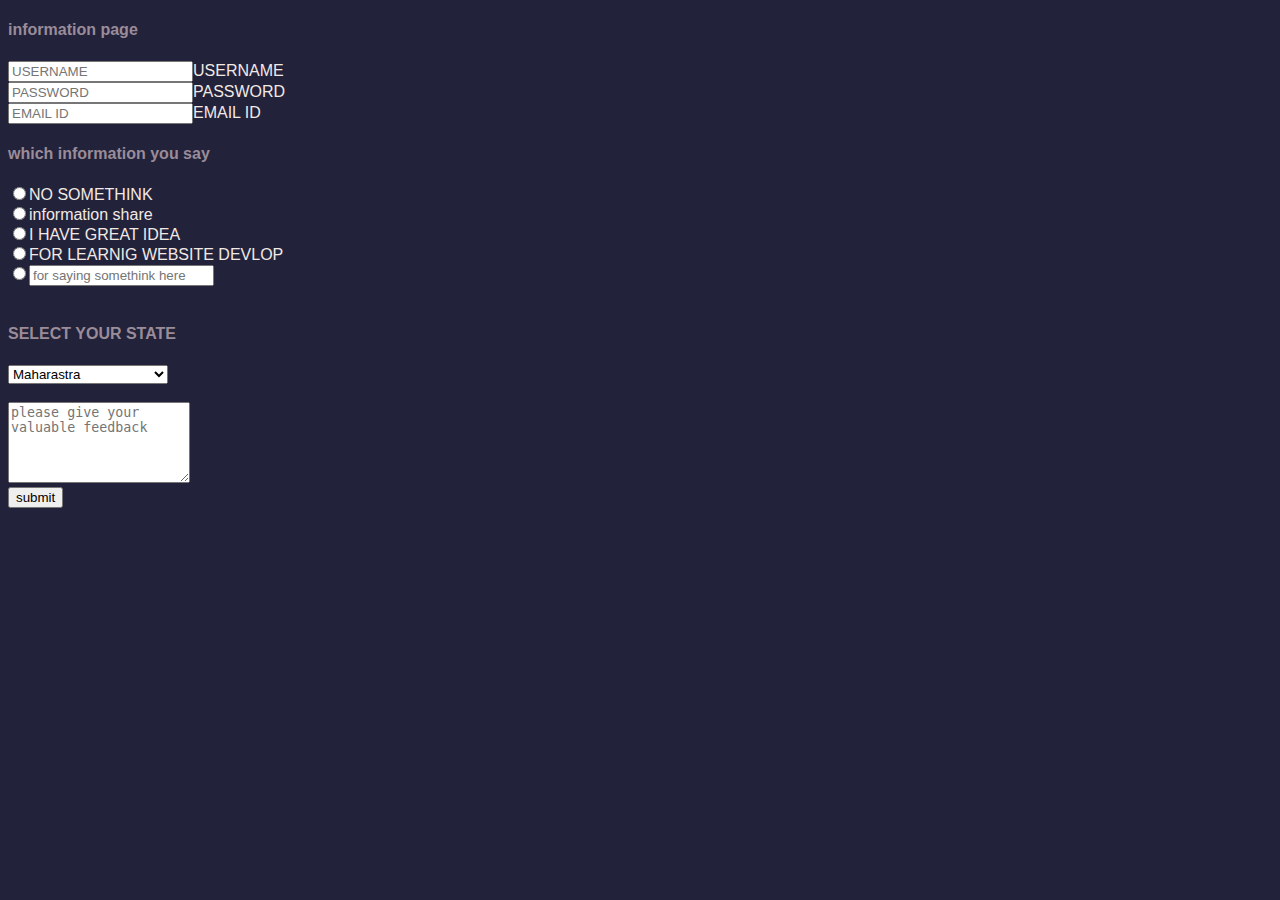
<file: New folder (3)/my form.html>
<!DOCTYPE html>
<html lang="en">
<head>
    <meta charset="UTF-8">
    <meta name="viewport" content="width=device-width, initial-scale=1.0">
    <title>form</title>
    <link rel="stylesheet" href="style.css">
</head>
<body>
 <h4>information page</h4>
 <form action="action.php">
    <input type="username" placeholder="USERNAME">USERNAME
    <br>
    <input type="password" placeholder="PASSWORD">PASSWORD
    <br>
    <input type="email" placeholder="EMAIL ID">EMAIL ID
    <br>
    <h4>which information you say</h4>
    <input type="radio" value="no somethink" name="no somethink" id="no somethink">NO SOMETHINK
    <br>
    <input type="radio" value="information share" name="information share" id="information share">information share
    <br>
    <input type="radio" value="information share" name="information share" id=" ">I HAVE GREAT IDEA
    <br>
    <input type="radio" value="information share" name="information share" id="">FOR LEARNIG WEBSITE DEVLOP
    <br>
    <input type="radio" value="information share" name="no somethink" id="no somethink"><input type="for saying somthink here"placeholder="for saying somethink here">
    <br><br>
            <h4>SELECT YOUR STATE</h4>
    <select name="state" id="state">
        <option value="MAHARASTRA">Maharastra</option>
        <option value="andra pradesh">ANDRA PRADESH</option>
        <option value="ASSAM">ASSAM</option>
        <option value="BIHAR">BIHAR</option>
        <option value="CHATTISGARH">CHATTISGARH</option>
        <option value="GOA">GOA</option>
        <option value="GUJRAT">GUJRAT</option>
        <option value="HARYANA">HARYANA</option>
        <option value="HIMACHAL PRADESH">HIMACHAL PRADESH</option>
        <option value="JHARKHAND">JHARKHAND</option>
        <option value="KARANATAKA">KARANATAKA</option>
        <option value="KERALA">KERALA</option>
        <option value="MADHYA PRADESH">MADHYA PRADESH</option>
        <option value="MANIPUR">MANIPUR
        <option value="MEGHALAYA">MAGHALAYA</option>
        <option value="MIZORAM">MIZORAM</option>
        <option value="NAGALAND">NAGALAND</option>
        <option value="ODISHA">ODISHA</option>
        <option value="PUNJAB">PUNJAB</option>
        <option value="RAJASTHAN">RAJASTHAN</option>
        <option value="SIKKIM">SIKKIM</option>
        <option value="TAMIL NADU">TAMIL NADU</option>
        <option value="TELANGANA">TELANGANA</option>
        <option value="TRIPURA">TRIPURA</option>
        <option value="UTTAR PRADESH">UTTAR PRADESH</option>
        <option value="UTTARAKHAND">UTTARAKHAND</option>
        <option value="WEST BENGAL">WEST BENGAL</option>
        </option>
    </select>
    <br><br>
<textarea name="feedback" id="101" placeholder="please give your valuable feedback" rows="5"></textarea>
<br>
<input type="submit" value="submit">
 </form>
</body>
</html>
</file>
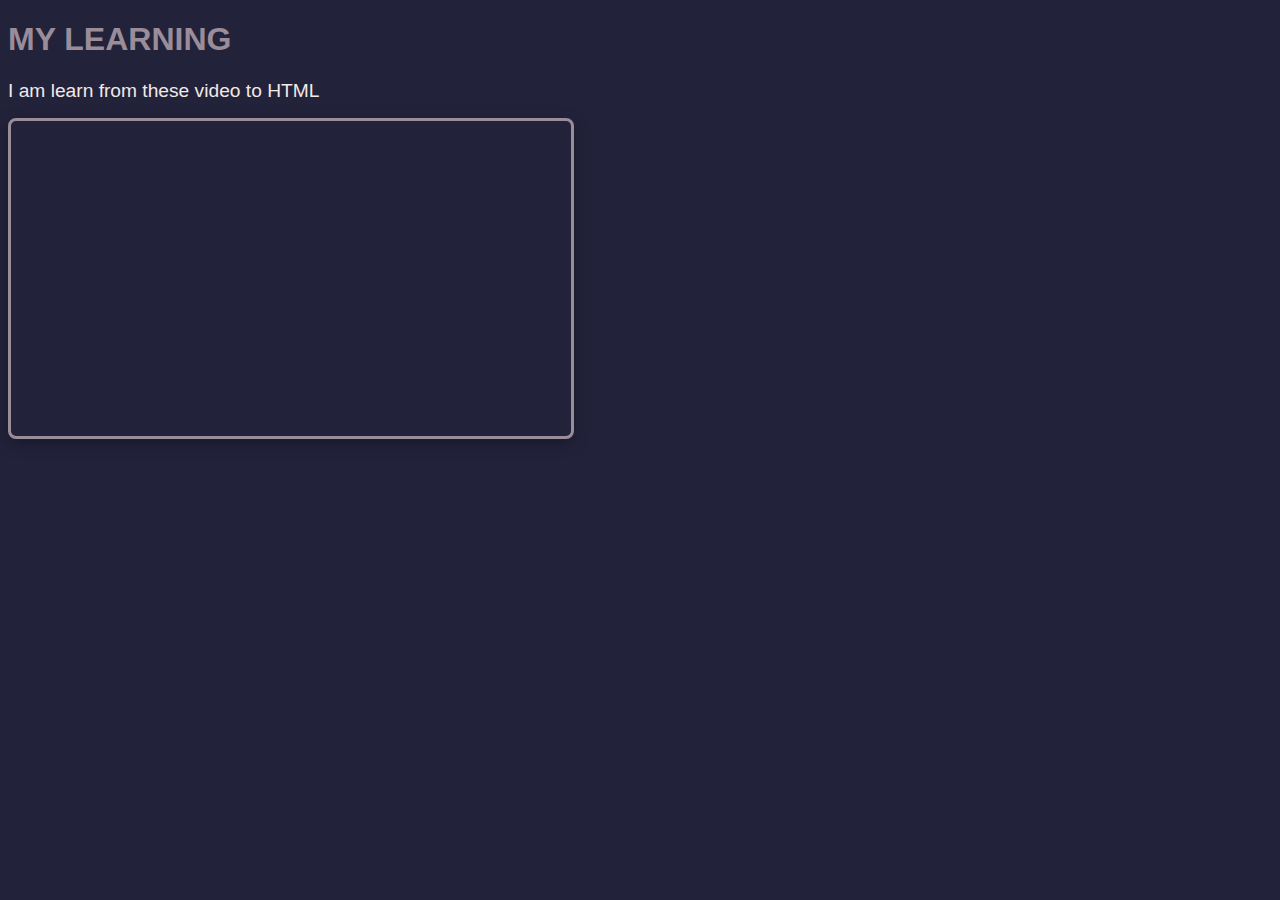
<file: New folder (3)/my learning.html>
<!DOCTYPE html>
<html lang="en">
<head>
    <meta charset="UTF-8">
    <meta name="viewport" content="width=device-width, initial-scale=1.0">
    <title>Document</title>
    <link rel="stylesheet" href="style.css">
</head>
<body>
    <h1>MY LEARNING</h1>
    <P><big>I am learn from these video to HTML</big></P>
    <iframe height="315" width="560" src="https://www.youtube.com/embed/HcOc7P5BMi4" title="HTML Tutorial for Beginners | Complete HTML with Notes &amp; Code" frameborder="20" allow="accelerometer; autoplay; clipboard-write; encrypted-media; gyroscope; picture-in-picture; web-share" referrerpolicy="strict-origin-when-cross-origin" allowfullscreen></iframe>

</body>
</html>
</file>
<file: New folder (3)/style.css>
body {
    background-color: #22223b;
    color: #f2e9e4;
    font-family: 'Segoe UI', Arial, sans-serif;
}
h1, h2, h3, h4 {
    color: #9a8c98;
}
a {
    color: #c9ada7;
    text-decoration: none;
}
a:hover {
    color: #f2e9e4;
    background-color: #4a4e69;
}
iframe {
    border: 3px solid #9a8c98;
    border-radius: 8px;
    box-shadow: 0 4px 16px rgba(0, 0, 0, 0.3);
}
</file>
